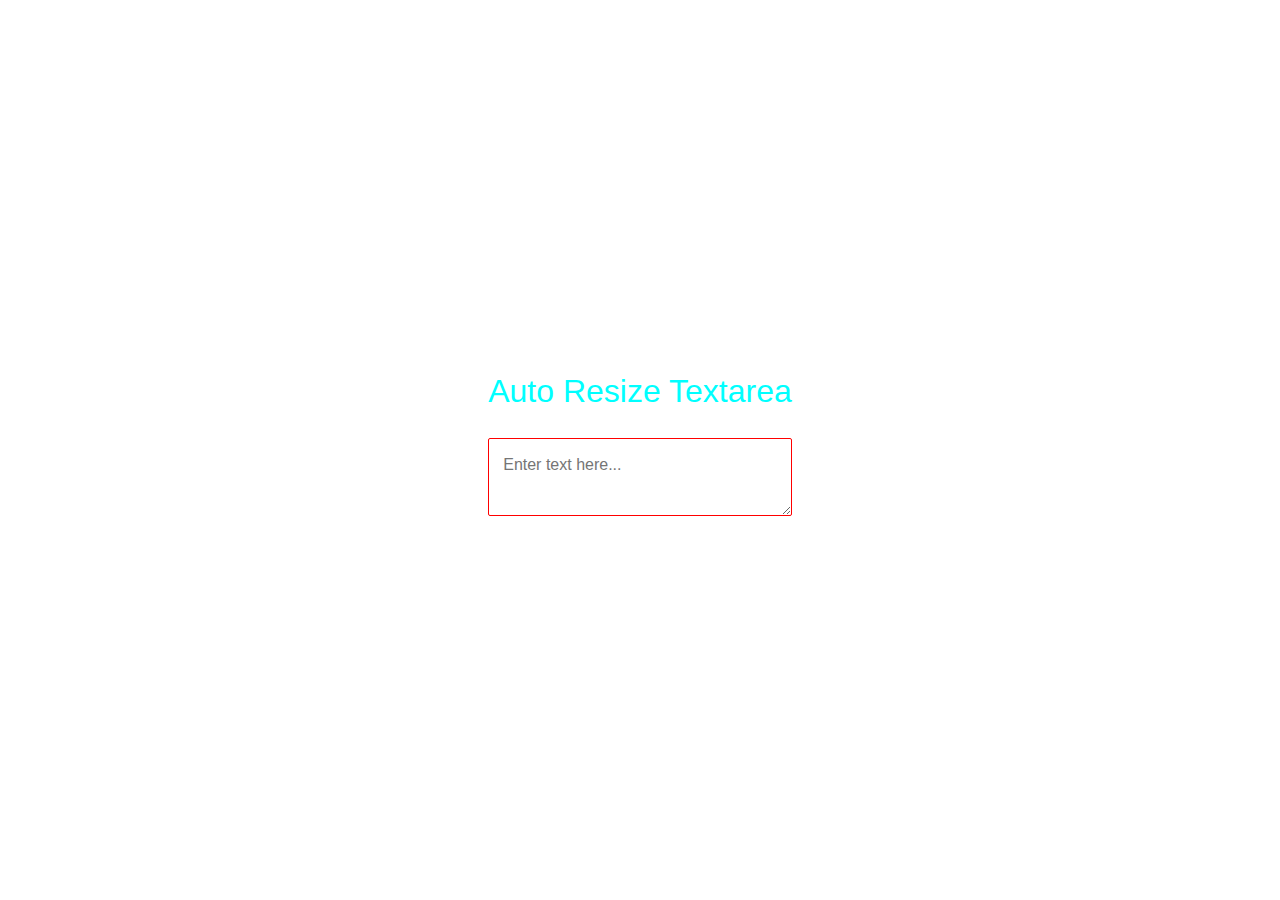
<file: auto resize textarea/index.html>
<!doctype html>
<html lang="en">
  <head>
    <!-- Required meta tags -->
    <meta charset="utf-8">
    <meta name="viewport" content="width=device-width, initial-scale=1, shrink-to-fit=no">
    <!-- template css -->
    <link rel="stylesheet" href="./css/style.css">
    <!-- Bootstrap CSS -->
    <link rel="stylesheet" href="https://cdn.jsdelivr.net/npm/bootstrap@4.4.1/dist/css/bootstrap.min.css">

    <title>Auto Resize Textarea  With JavaScript, !</title>
  </head>
  <body>




<main>


<!-- Auto Resize Textarea -->
<div class="wrapper">
  <h2>Auto Resize Textarea</h2>
  <textarea placeholder="Enter text here..."></textarea>
</div>


</main>










    <!-- Optional JavaScript -->
    <!-- jQuery first, then Popper.js, then Bootstrap JS -->
    <script src="https://code.jquery.com/jquery-3.4.1.slim.min.js"></script>
    <script src="https://cdn.jsdelivr.net/npm/popper.js@1.16.0/dist/umd/popper.min.js" ></script>
    <script src="https://cdn.jsdelivr.net/npm/bootstrap@4.4.1/dist/js/bootstrap.min.js" ></script>
    <!-- template js -->
    <script src="./js/index.js"></script>
  </body>
</html>
</file>
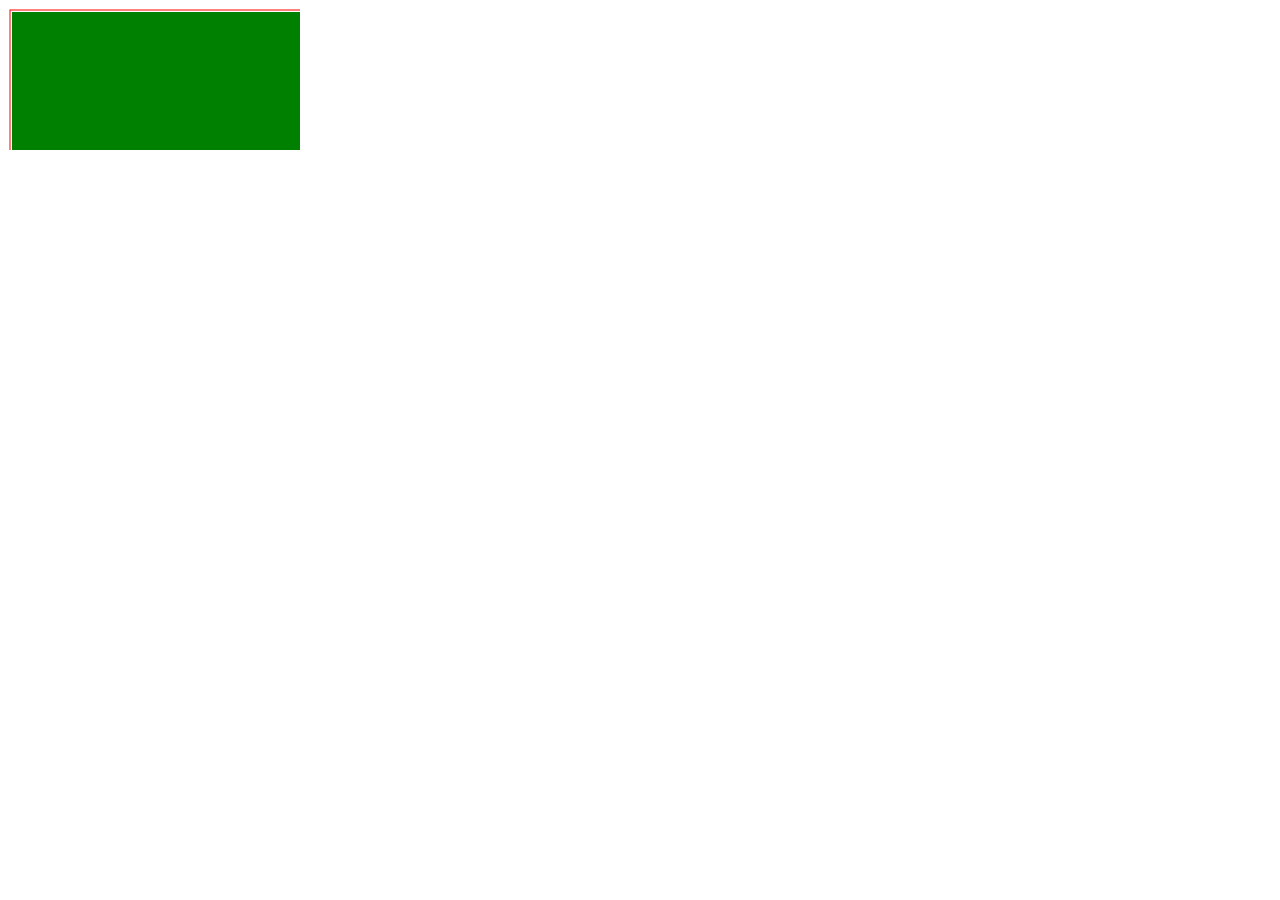
<file: canva/index.html>
<!doctype html>
<html lang="en">
  <head>
    <!-- Required meta tags -->
    <meta charset="utf-8">
    <meta name="viewport" content="width=device-width, initial-scale=1, shrink-to-fit=no">
    <!-- template css -->
    <link rel="stylesheet" href="./css/style.css">
    <!-- Bootstrap CSS -->
    <link rel="stylesheet" href="https://cdn.jsdelivr.net/npm/bootstrap@4.4.1/dist/css/bootstrap.min.css">

    <title>Canva Design With JavaScript, !</title>
  </head>
  <body>




<main>
<canvas id="myCanvas"></canvas>
</main>










    <!-- Optional JavaScript -->
    <!-- jQuery first, then Popper.js, then Bootstrap JS -->
    <script src="https://code.jquery.com/jquery-3.4.1.slim.min.js"></script>
    <script src="https://cdn.jsdelivr.net/npm/popper.js@1.16.0/dist/umd/popper.min.js" ></script>
    <script src="https://cdn.jsdelivr.net/npm/bootstrap@4.4.1/dist/js/bootstrap.min.js" ></script>
    <!-- template js -->
    <script src="./js/index.js"></script>
  </body>
</html>
</file>
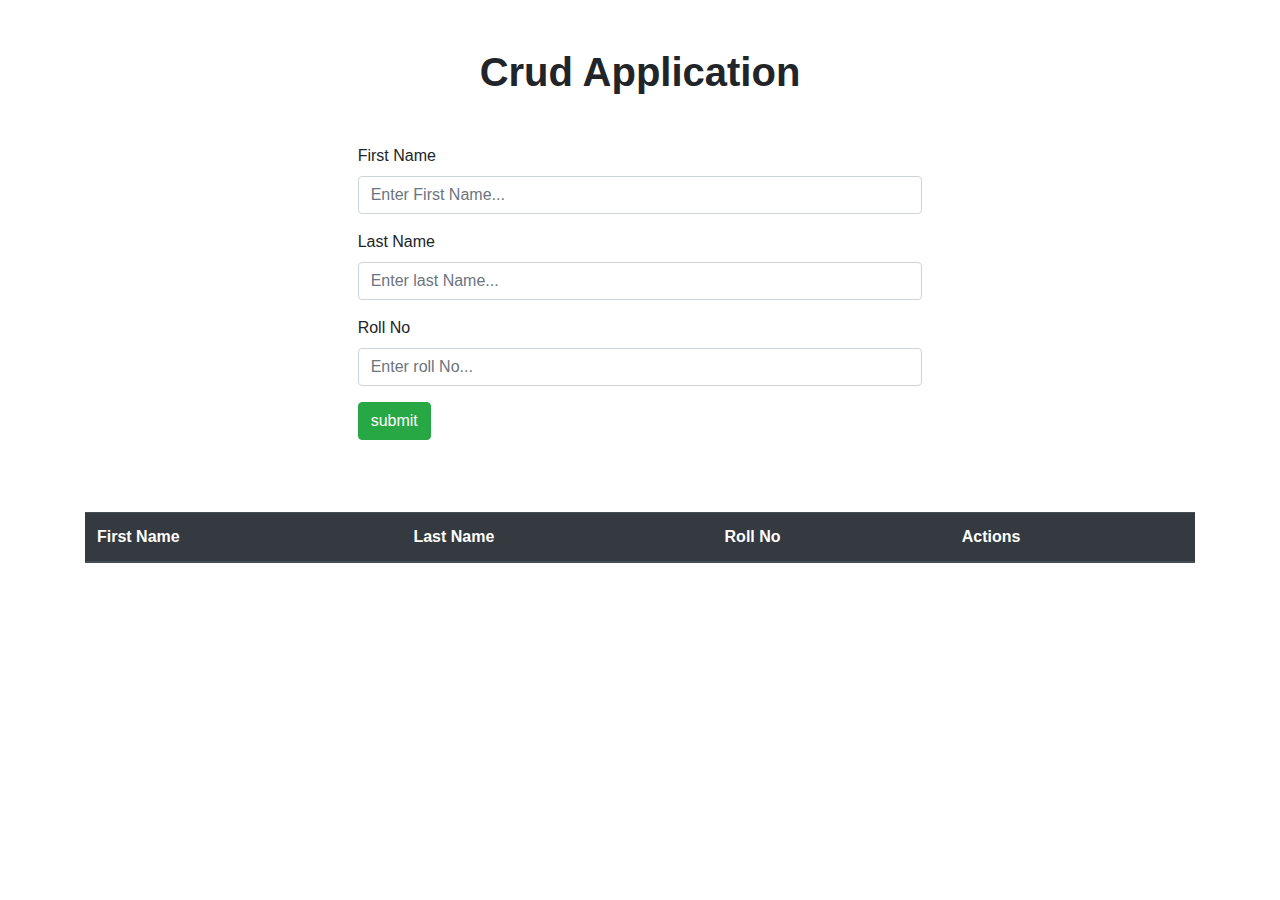
<file: crud system/index.html>
<!doctype html>
<html lang="en">
  <head>
    <!-- Required meta tags -->
    <meta charset="utf-8">
    <meta name="viewport" content="width=device-width, initial-scale=1, shrink-to-fit=no">
    <!-- template css -->
    <link rel="stylesheet" href="./css/style.css">
    <!-- Bootstrap CSS -->
    <link rel="stylesheet" href="https://cdn.jsdelivr.net/npm/bootstrap@4.4.1/dist/css/bootstrap.min.css">

    <title>Crud System With JavaScript, !</title>
  </head>
  <body>




<main>
    <!--Crud System  container -->
    <div class="container mt-5">
        <div class="text-center">
            <h1 class="display-5 mb-5"><strong>Crud Application</strong></h1>
        </div>
        
        <div class="main row justify-content-center mb-4">
                <!-- form html start from here -->
                <form action="" id="student-form" class="row justify-content-center mb-4">
                    <div class="col-8 mb-3">
                        <label for="firstName">First Name</label>
                        <input class="form-control" type="text" id="firstName" placeholder="Enter First Name...">
                    </div>
            
                    <div class="col-8 mb-3">
                        <label for="lastName">Last Name</label>
                        <input class="form-control" type="text" id="lastName" placeholder="Enter last Name...">
                    </div>
            
                    <div class="col-8 mb-3">
                        <label for="rollNo"> Roll No</label>
                        <input class="form-control" type="text" id="rollNo" placeholder="Enter roll No...">
                    </div>
                    <div class="col-8">
                        <input class="btn btn-success" type="submit" value="submit">
                    </div>
                    </form>
            
                    <!-- form table is here -->
                    <div class="col-12 mt-5">
                        <table class="table table-striped table-dark">
                            <thead>
                                <tr>
                                    <th>First Name</th>
                                    <th>Last Name</th>
                                    <th>Roll No</th>
                                    <th>Actions</th>
                                </tr>
                            </thead>
                            <!-- tbody -->
                            <tbody id="student-list">
                                <tr></tr>
                            </tbody>
                        </table>
                    </div>
        </div>
    </div>

</main>










    <!-- Optional JavaScript -->
    <!-- jQuery first, then Popper.js, then Bootstrap JS -->
    <script src="https://code.jquery.com/jquery-3.4.1.slim.min.js"></script>
    <script src="https://cdn.jsdelivr.net/npm/popper.js@1.16.0/dist/umd/popper.min.js" ></script>
    <script src="https://cdn.jsdelivr.net/npm/bootstrap@4.4.1/dist/js/bootstrap.min.js" ></script>
    <!-- template js -->
    <script src="./js/index.js"></script>
  </body>
</html>
</file>
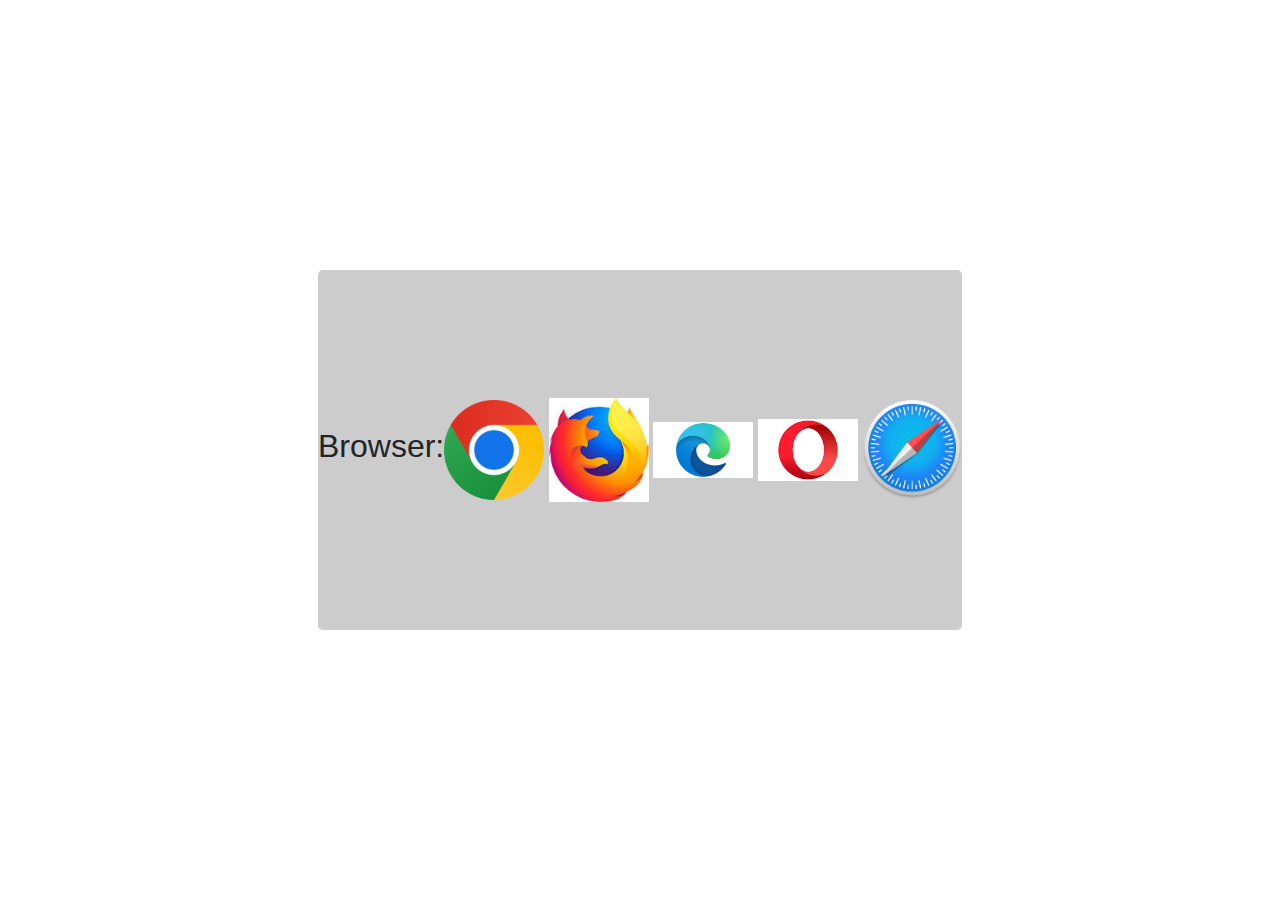
<file: Detect User Browser/index.html>
<!doctype html>
<html lang="en">
  <head>
    <!-- Required meta tags -->
    <meta charset="utf-8">
    <meta name="viewport" content="width=device-width, initial-scale=1, shrink-to-fit=no">
    <!-- template css -->
    <link rel="stylesheet" href="./css/style.css">
    <!-- Bootstrap CSS -->
    <link rel="stylesheet" href="https://cdn.jsdelivr.net/npm/bootstrap@4.4.1/dist/css/bootstrap.min.css">

    <title>Crud System With JavaScript, !</title>
  </head>
  <body>




<main>


<!-- Detece user browser -->
   <div class="wrapper">
    <h2>Browser:</h2>
    <div class="logos">
      <img class="chrome" src="./img/crome.png" alt="" title="chrome">
      <img class="mozila" src="./img/mozila.jpg" alt="" title="mozila">
      <img class="edge" src="./img/edge.jpg" alt="" title="edge">
      <img class="opera" src="./img/opera.jpg" alt="" title="opera">
      <img class="Safari" src="./img/Safari.webp" alt="" title="Safari">

    </div>
   </div>


</main>










    <!-- Optional JavaScript -->
    <!-- jQuery first, then Popper.js, then Bootstrap JS -->
    <script src="https://code.jquery.com/jquery-3.4.1.slim.min.js"></script>
    <script src="https://cdn.jsdelivr.net/npm/popper.js@1.16.0/dist/umd/popper.min.js" ></script>
    <script src="https://cdn.jsdelivr.net/npm/bootstrap@4.4.1/dist/js/bootstrap.min.js" ></script>
    <!-- template js -->
    <script src="./js/index.js"></script>
  </body>
</html>
</file>
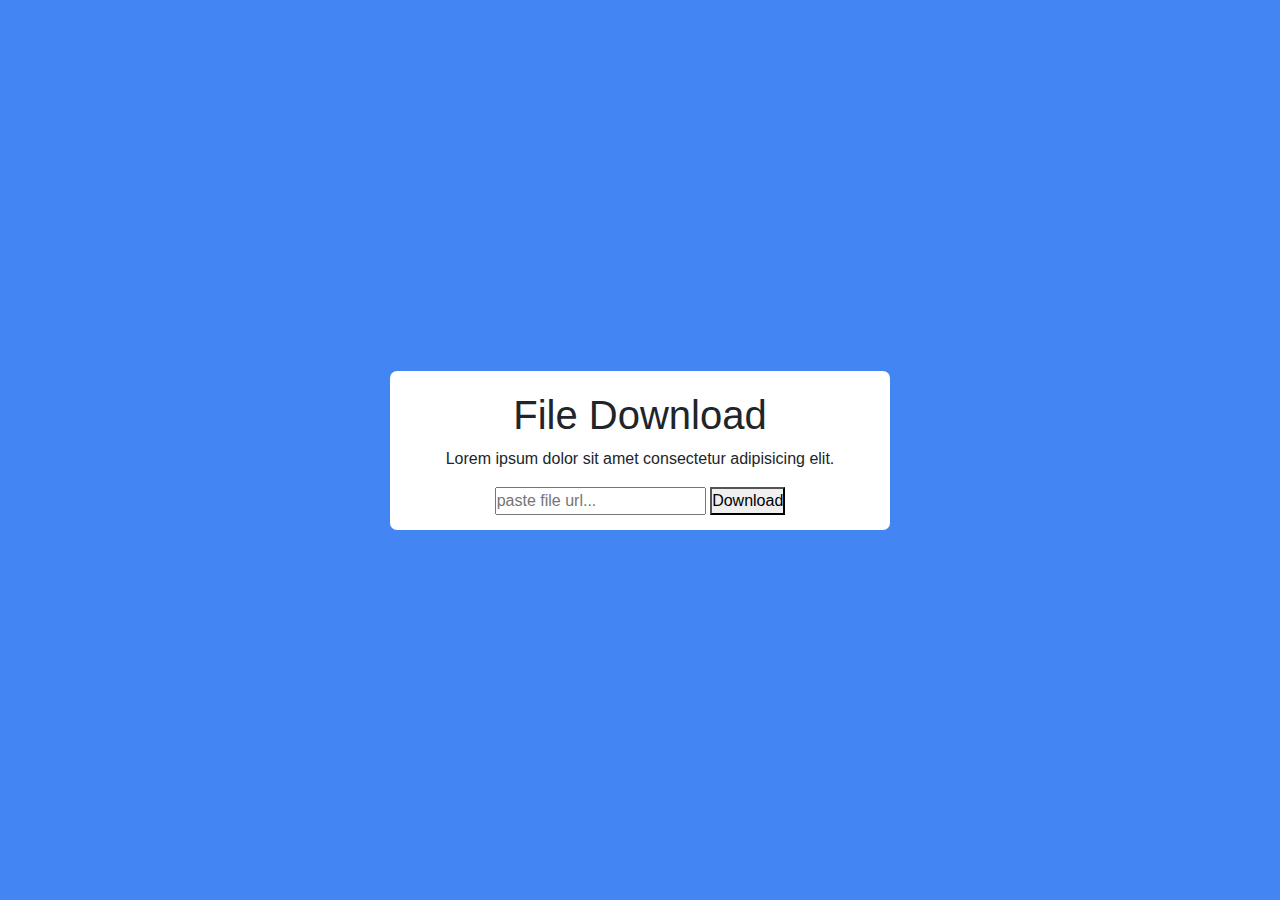
<file: Download Any File with Vanilla JavaScript/index.html>
<!doctype html>
<html lang="en">
  <head>
    <!-- Required meta tags -->
    <meta charset="utf-8">
    <meta name="viewport" content="width=device-width, initial-scale=1, shrink-to-fit=no">

    <!-- Bootstrap CSS -->
    <link rel="stylesheet" href="https://cdn.jsdelivr.net/npm/bootstrap@4.4.1/dist/css/bootstrap.min.css">
    <link rel="stylesheet" href="./css/style.css">
    <link rel="stylesheet" href="https://cdnjs.cloudflare.com/ajax/libs/font-awesome/4.7.0/css/font-awesome.min.css">
    <title>Password, Generator</title>
  </head>
  <body>
    
<main>
  <div class="wrapper">
      <header class="text-center">
        <h1>File Download</h1>
        <p>Lorem ipsum dolor sit amet consectetur adipisicing elit.</p>
      </header>
      <form action="#" class="text-center">
        <input type="url" placeholder="paste file url...">
        <button>Download</button>
      </form>
      <div id="elements"></div>
  </div>
</main>


    <script src="./js/main.js"></script>
    <!-- Optional JavaScript -->
    <!-- jQuery first, then Popper.js, then Bootstrap JS -->
    <script src="https://code.jquery.com/jquery-3.4.1.slim.min.js" ></script>
    <script src="https://cdn.jsdelivr.net/npm/popper.js@1.16.0/dist/umd/popper.min.js"></script>
    <script src="https://cdn.jsdelivr.net/npm/bootstrap@4.4.1/dist/js/bootstrap.min.js"></script>
  </body>
</html>
</file>
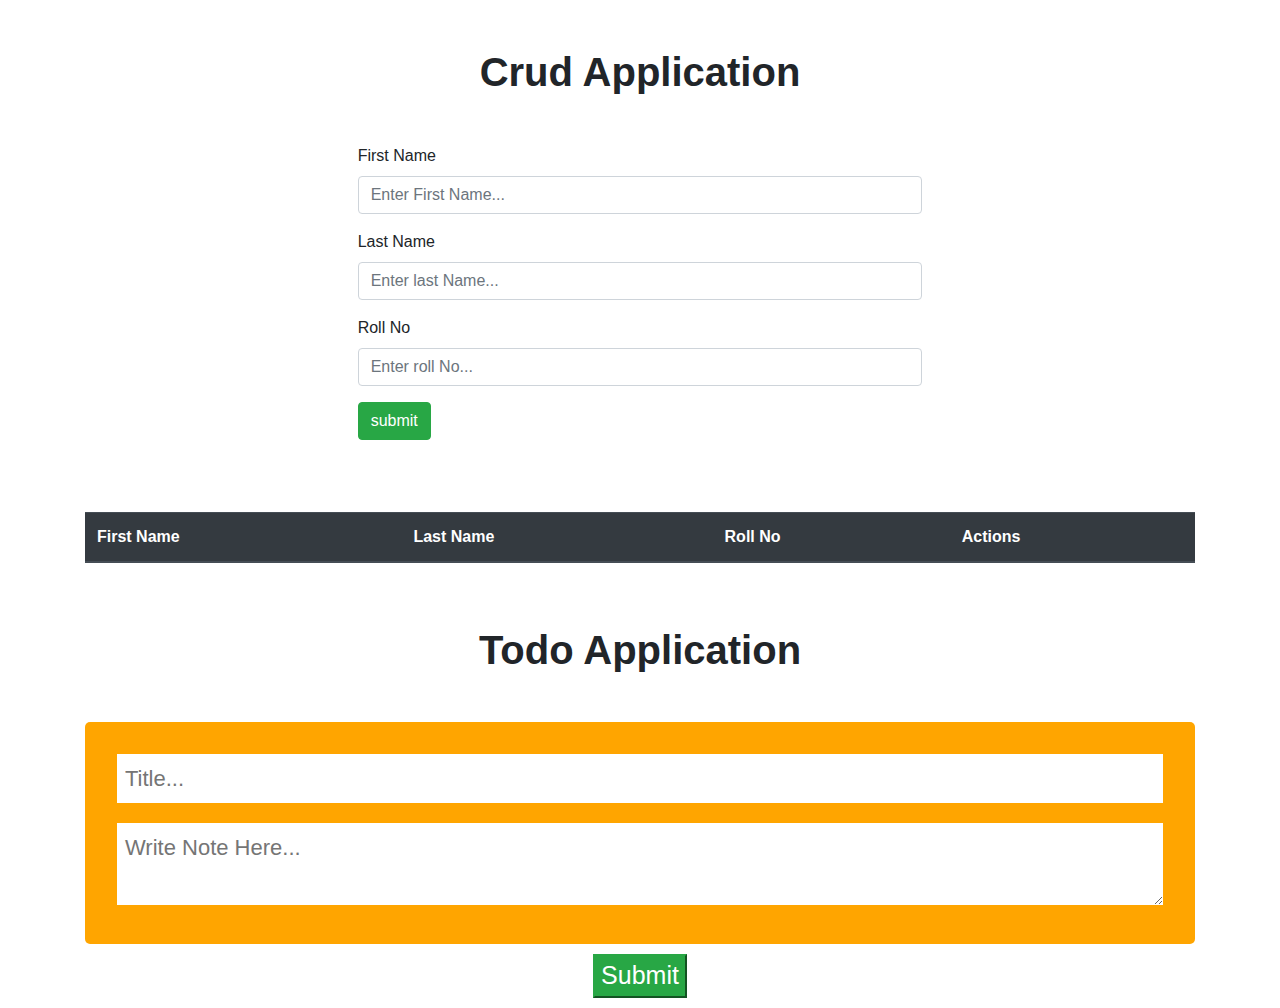
<file: to do app local storage/index.html>
<!doctype html>
<html lang="en">
  <head>
    <!-- Required meta tags -->
    <meta charset="utf-8">
    <meta name="viewport" content="width=device-width, initial-scale=1, shrink-to-fit=no">
    <!-- template css -->
    <link rel="stylesheet" href="./css/style.css">
    <!-- Bootstrap CSS -->
    <link rel="stylesheet" href="https://cdn.jsdelivr.net/npm/bootstrap@4.4.1/dist/css/bootstrap.min.css">

    <title>Crud System With JavaScript, !</title>
  </head>
  <body>




<main>
    <!--Crud System  container -->
    <div class="container mt-5">
        <div class="text-center">
            <h1 class="display-5 mb-5"><strong>Crud Application</strong></h1>
        </div>
    <div class="main row justify-content-center mb-4">
            <!-- form html start from here -->
            <form action="" id="student-form" class="row justify-content-center mb-4">
                <div class="col-8 mb-3">
                    <label for="firstName">First Name</label>
                    <input class="form-control" type="text" id="firstName" placeholder="Enter First Name...">
                </div>
        
                <div class="col-8 mb-3">
                    <label for="lastName">Last Name</label>
                    <input class="form-control" type="text" id="lastName" placeholder="Enter last Name...">
                </div>
        
                <div class="col-8 mb-3">
                    <label for="rollNo"> Roll No</label>
                    <input class="form-control" type="text" id="rollNo" placeholder="Enter roll No...">
                </div>
                <div class="col-8">
                    <input class="btn btn-success" type="submit" value="submit">
                </div>
                </form>
        
                <!-- form table is here -->
                <div class="col-12 mt-5">
                    <table class="table table-striped table-dark">
                        <thead>
                            <tr>
                                <th>First Name</th>
                                <th>Last Name</th>
                                <th>Roll No</th>
                                <th>Actions</th>
                            </tr>
                        </thead>
                        <!-- tbody -->
                        <tbody id="student-list">
                            <tr></tr>
                        </tbody>
                    </table>
                </div>
    </div>
    </div>



<!-- Todo list -->
<div class="container mt-5">
    <div class="text-center">
        <h1 class="display-5 mb-5"><strong>Todo Application</strong></h1>
    </div>
    <!-- new-note -->
    <div class="new-note">
        <input type="text" name="title" id="title" placeholder="Title...">
        <textarea name="content" id="content" placeholder="Write Note Here..."></textarea>
        <div id="form-error"></div>
    </div>
    <!-- submit btn -->
    <div class="button-container">
        <button class="btn-success" onclick="addNote()">Submit</button>
    </div>
    
    <!-- nots-wrapper -->
    <div id="nots-wrapper"></div>
</div>

</main>










    <!-- Optional JavaScript -->
    <!-- jQuery first, then Popper.js, then Bootstrap JS -->
    <script src="https://code.jquery.com/jquery-3.4.1.slim.min.js"></script>
    <script src="https://cdn.jsdelivr.net/npm/popper.js@1.16.0/dist/umd/popper.min.js" ></script>
    <script src="https://cdn.jsdelivr.net/npm/bootstrap@4.4.1/dist/js/bootstrap.min.js" ></script>
    <!-- template js -->
    <script src="./js/index.js"></script>
  </body>
</html>
</file>
<file: auto resize textarea/css/style.css>
*{
  margin: 0;
  padding: 0;
  box-sizing: border-box;
  font-family: sans-serif;
}
::-webkit-scrollbar{
  display: none;
}
body{
  display: flex;
  justify-content: center;
  align-items: center;
  margin: auto;
  min-height: 100vh;
}
.wrapper{
  color: aqua;
  font-size: 28px;
  text-align: center;
}
.wrapper textarea{
  width: 100%;
  padding: 15px;
  outline: none;
  font-size: 16px;
  margin-top: 20px;
  border-radius: 5px;
  border-color: black;
  max-height: 330px;
}
textarea:is(:focus, :valid){
  border-radius: 2px;
  padding: 14px;
  border-color: red;
}
</file>
<file: canva/css/style.css>
.new-note{
    background: orange;
    padding: 2rem;
    border-radius:5px;
  }
  .new-note input{
    width: 100%;
    border:none;
    padding: .5rem;
    font-size: 22px;
    text-transform: capitalize;
  }
  .new-note textarea{
    width: 100%;
    margin-top: 20px;
    border:none;
    padding: .5rem;
    font-size: 22px;
    text-transform: capitalize;
  }
  .button-container button{
    display: flex;
    justify-content: center;
    align-items: center;
    margin:10px auto;
    font-size: 25px;
  }
  .form-error{
    color:red;
  }
</file>
<file: crud system/css/style.css>
.new-note{
    background: orange;
    padding: 2rem;
    border-radius:5px;
  }
  .new-note input{
    width: 100%;
    border:none;
    padding: .5rem;
    font-size: 22px;
    text-transform: capitalize;
  }
  .new-note textarea{
    width: 100%;
    margin-top: 20px;
    border:none;
    padding: .5rem;
    font-size: 22px;
    text-transform: capitalize;
  }
  .button-container button{
    display: flex;
    justify-content: center;
    align-items: center;
    margin:10px auto;
    font-size: 25px;
  }
  .form-error{
    color:red;
  }
</file>
<file: Detect User Browser/css/style.css>
*{
  margin: 0;
  padding: 0;
  box-sizing: border-box;
  font-family: sans-serif;
}
body{
  display: flex;
  justify-content: center;
  align-items: center;
  min-height: 100vh;
  background: antiquewhite;

}
.wrapper{
  display: flex;
  justify-content: center;
  align-items: center;
  background: #ccc;
  border-radius: 5px;
  height: 40vh;
}
.logos img{
  max-width: 100px;
}
</file>
<file: Download Any File with Vanilla JavaScript/css/style.css>
*{
    margin: 0;
    padding: 0;
    box-sizing: border-box;
    font-family: sans-serif;
}
body{
    display: flex;
    align-items: center;
    justify-content: center;
    min-height: 100vh;
    background: #4285f3;
}
.wrapper{
    width: 500px;
    background: white;
    border-radius: 7px;
    padding: 20px 25px 15px;
}
</file>
<file: to do app local storage/css/style.css>
.new-note{
    background: orange;
    padding: 2rem;
    border-radius:5px;
  }
  .new-note input{
    width: 100%;
    border:none;
    padding: .5rem;
    font-size: 22px;
    text-transform: capitalize;
  }
  .new-note textarea{
    width: 100%;
    margin-top: 20px;
    border:none;
    padding: .5rem;
    font-size: 22px;
    text-transform: capitalize;
  }
  .button-container button{
    display: flex;
    justify-content: center;
    align-items: center;
    margin:10px auto;
    font-size: 25px;
  }
  .form-error{
    color:red;
  }
</file>
